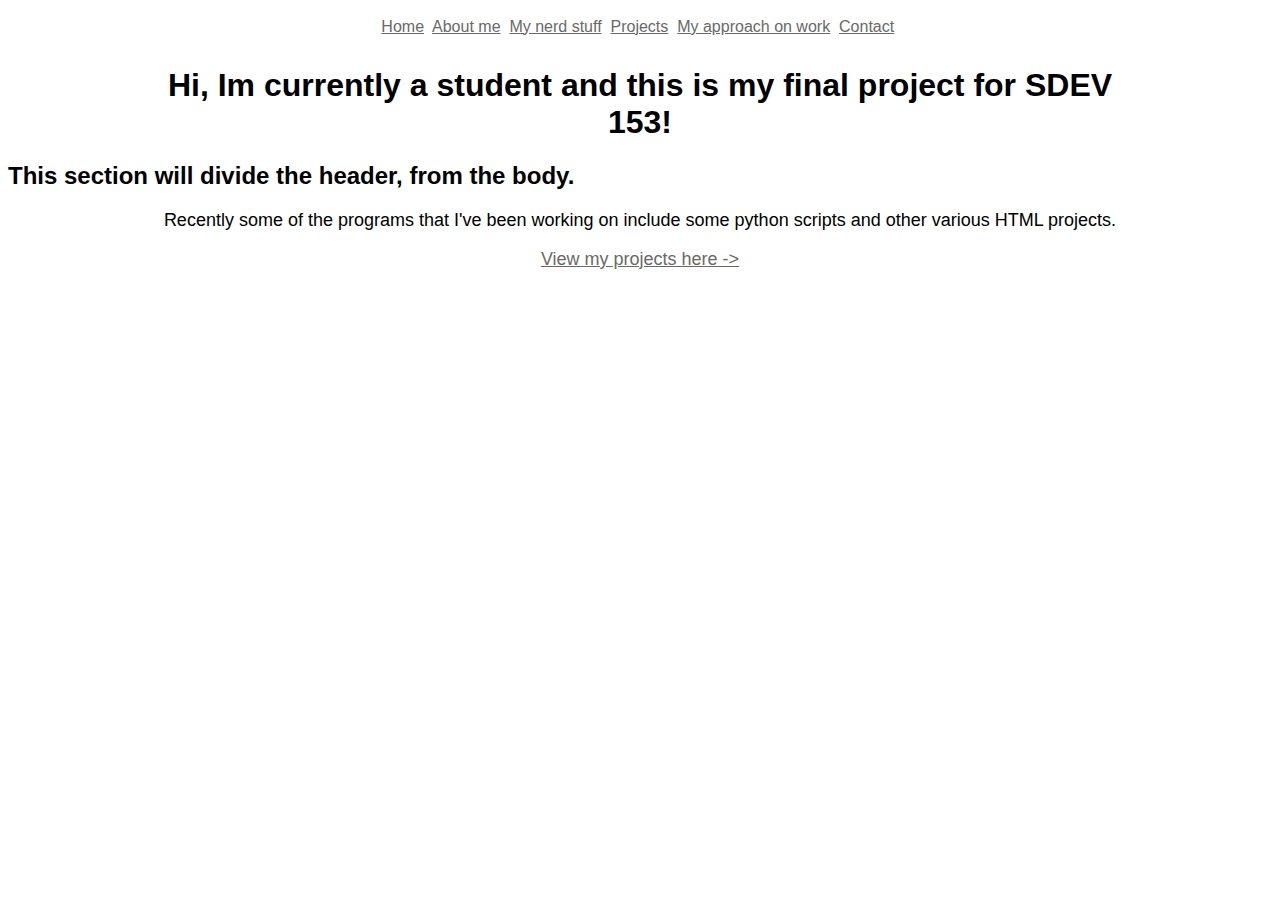
<file: index.html>
<!DOCTYPE html>
<html lang="en">
<head>
    <meta charset="UTF-8">
    <meta name="viewport" content="width=device-width, initial-scale=1.0">
    <title>Logan's Final Project.</title>
    <link rel="icon" type="image/x-icon" href="cube.png" />
    <link rel="reset" href="reset.css"/>
    <link rel="stylesheet" href="styles.css"/>
    <link href="page1.html">
    
</head>

<div class="pagewrap">
    <nav class="navbar"> 
        <a href="index.html">Home</a>&nbsp;
        <a href="myself.html">About me</a>&nbsp;
        <a href="EDC.html">My nerd stuff</a>&nbsp;
        <a href="projects.html">Projects</a>&nbsp;
        <a href="work.html">My approach on work</a>&nbsp;
        <a href="contact.html">Contact</a>&nbsp;
    </nav>


    <body>
        <Div class="header">
            <h1>Hi, Im currently a student and this is my final project for SDEV 153!</h1>
        </Div>
        <div class="divider">
            <h2>This section will divide the header, from the body.</h2>
        </div>
        <div class="main">
            <p>Recently some of the programs that I've been working on include some python scripts and other various HTML projects.</p>
            <a href="https://github.com/biggyeatsock" target="_blank">View my projects here -></a>
        </div> 


    </body>
</div>



</html>
</file>
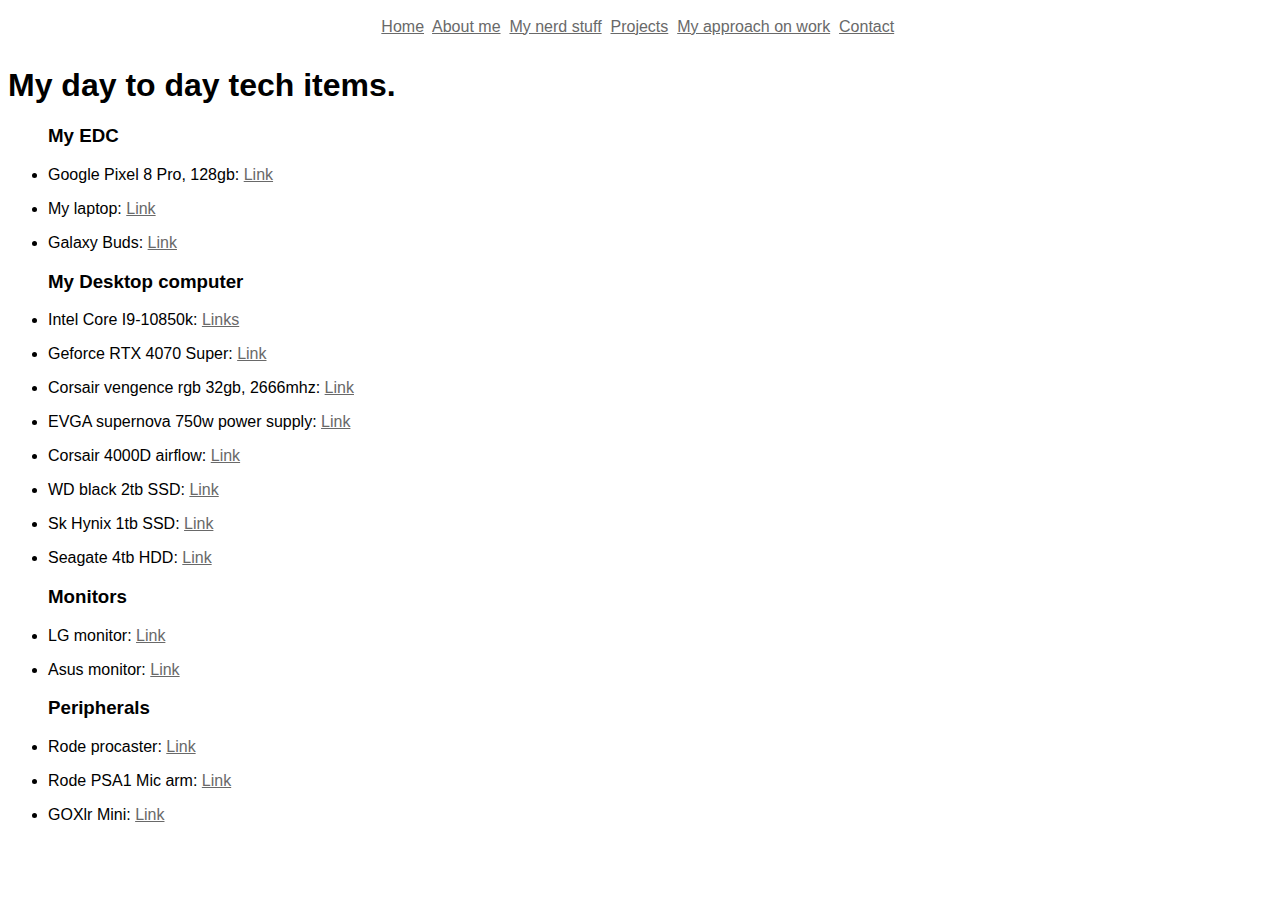
<file: EDC.html>
<!DOCTYPE html>
<html lang="en">
<head>
    <meta charset="UTF-8">
    <meta name="viewport" content="width=device-width, initial-scale=1.0">
    <title>My EDC</title>
    <link rel="reset" href="reset.css">
    <link rel="stylesheet" href="styles.css">
    <link rel="icon" type="image/x-icon" href="cube.png" />
</head>
<div class="pagewrap">
    <nav class="navbar"> 
            <a href="index.html">Home</a>&nbsp;
            <a href="myself.html">About me</a>&nbsp;
            <a href="EDC.html">My nerd stuff</a>&nbsp;
            <a href="projects.html">Projects</a>&nbsp;
            <a href="work.html">My approach on work</a>&nbsp;
            <a href="contact.html">Contact</a>&nbsp;
    </nav>
    
    <body>
    <h1>My day to day tech items.</h1>
    <div class="tech_items">
            <ul> <!-- All links have been added.-->
                <h3>My EDC</h3>
                <li><p>Google Pixel 8 Pro, 128gb: <a href="https://www.amazon.com/dp/B0CGTJ12Z9/ref=twister_B0CHKP6RB8?_encoding=UTF8&th=1" target="_blank">Link</a></p></li>
                <li><p>My laptop: <a href="https://www.amazon.com/Apple-MacBook-14-inch-8%E2%80%91core-14%E2%80%91core/dp/B09TG83NHW/ref=sr_1_3?crid=29DK88CUM6PSJ&dib=eyJ2IjoiMSJ9.[base64].pZD2n0QTFlj7rpTdXdH_HNZyItEmnGwn8-VJ1lxVZyY&dib_tag=se&keywords=Macbook%2Bpro%2Bm1&qid=1728191863&sprefix=macbook%2Bpro%2Bm1%2Caps%2C115&sr=8-3&th=1" target="_blank">Link</a></p></li>
                <li><p>Galaxy Buds: <a href="https://www.amazon.com/Samsung-SM-R170-Bluetooth-Earbuds-Smartphones/dp/B07RF7CSVD/ref=sr_1_3?crid=2B7RYXG7T4INL&dib=eyJ2IjoiMSJ9.[base64].UNzNvqH42yETNoI6NQ6N3bGflNKKxQ8yj4GmaZDsJdo&dib_tag=se&keywords=galaxy+buds+gen+1&qid=1728192108&sprefix=galaxy+buds+ge%2Caps%2C116&sr=8-3" target="_blank">Link</a></p></li>
                <h3>My Desktop computer</h3>
                <li><p>Intel Core I9-10850k: <a href="https://www.amazon.com/Intel-i9-10850K-Desktop-Processor-Unlocked/dp/B08DHRG2X9/ref=sr_1_3?crid=252XKSZNFEEM3&keywords=intel+core+i9-10850k&qid=1701119561&sprefix=intel+core+i9-1085%2Caps%2C112&sr=8-3" target="_blank">Links</a></p></li>
                <li><p>Geforce RTX 4070 Super:  <a href="https://www.amazon.com/ZOTAC-Graphics-IceStorm-Advanced-ZT-D40720E-10M/dp/B0CSBDWT1W/ref=sr_1_1?crid=1A0S6OE100O45&dib=eyJ2IjoiMSJ9.[base64].pxFCfG_jCDwa-HghRDrIiIdjqdStqo_6mZJePYON_HE&dib_tag=se&keywords=zotac+4070+super&qid=1728191960&sprefix=zotac+4070+supe%2Caps%2C109&sr=8-1&ufe=INHOUSE_INSTALLMENTS%3AUS_IHI_5M_HARDLINES_AUTOMATED" target="_blank">Link</a></p></li>
                <li><p>Corsair vengence rgb 32gb, 2666mhz:  <a href="https://www.amazon.com/gp/product/B07GSKMJ6D/ref=ppx_yo_dt_b_asin_title_o07_s00?ie=UTF8&psc=1" target="_blank">Link</a></p></li>
                <li><p>EVGA supernova 750w power supply: <a href="https://www.amazon.com/EVGA-Supernova-Modular-Warranty-220-GT-0750-Y1/dp/B088SV1FH9/ref=sr_1_3?keywords=evga+750w+power+supply&qid=1701119819&sr=8-3&ufe=app_do%3Aamzn1.fos.304cacc1-b508-45fb-a37f-a2c47c48c32f" target="_blank">Link</a></p></li>
                <li><p>Corsair 4000D airflow: <a href="https://www.amazon.com/Corsair-4000D-Airflow-Tempered-Mid-Tower/dp/B08C7BGV3D/ref=sr_1_1?crid=3HQ2D65UAZX0L&keywords=corsair+400d+airflow&qid=1701119788&sprefix=corsair+400d+airflo%2Caps%2C112&sr=8-1&ufe=app_do%3Aamzn1.fos.304cacc1-b508-45fb-a37f-a2c47c48c32f" target="_blank">Link</a></p></li>
                <li><p>WD black 2tb SSD: <a href="https://www.amazon.com/WD_BLACK-SN850X-Internal-Gaming-Solid/dp/B0B7CMZ3QH/ref=sr_1_2?crid=32XAGFRGLQ1ZA&keywords=wd+black+2tb+sn850x&qid=1701119862&sprefix=wd+black+2tb%2Caps%2C110&sr=8-2" target="_blank">Link</a></p></li>
                <li><p>Sk Hynix 1tb SSD: <a href="https://www.amazon.com/gp/product/B08DKB5LWY/ref=ppx_yo_dt_b_asin_title_o06_s00?ie=UTF8&th=1" target="_blank">Link</a></p></li>
                <li><p>Seagate 4tb HDD: <a href="https://www.amazon.com/Seagate-BarraCuda-Internal-Drive-3-5-Inch/dp/B07D9C7SQH/ref=sr_1_2?crid=1074NH8NGSQMS&keywords=seagate+barracuda+4tb&qid=1701119884&sprefix=seagate+baracude+%2Caps%2C113&sr=8-2&ufe=app_do%3Aamzn1.fos.304cacc1-b508-45fb-a37f-a2c47c48c32f" target="_blank">Link</a></p</li>
                <h3>Monitors</h3>
                <li><p>LG monitor: <a href="https://www.amazon.com/LG-32GP750-B-Ultragear-Compatible-Adjustable/dp/B09WXX42ZS?th=1" target="_blank">Link</a></p></li>
                <li><p>Asus monitor: <a href="https://www.amazon.com/VG245H-inchFull-Console-FreeSync-Adaptive/dp/B01JGYM5H6?th=1" target="_blank">Link</a></p></li>
                <h3>Peripherals</h3>
                <li><p>Rode procaster: <a href="https://www.amazon.com/Rode-Procaster-Broadcast-Dynamic-Microphone/dp/B001IPUJJI/ref=sr_1_1_pp?crid=17KF49YZ0W9M&keywords=rode%2Bprocaster&qid=1701119766&s=musical-instruments&sprefix=rode%2Bpro%2Cmi%2C102&sr=1-1&ufe=app_do%3Aamzn1.fos.304cacc1-b508-45fb-a37f-a2c47c48c32f&th=1" target="_blank">Link</a></p></li>
                <li><p>Rode PSA1 Mic arm: <a href="https://www.amazon.com/RODE-Swivel-Mount-Studio-Microphone/dp/B001D7UYBO/ref=sr_1_4?crid=1MGNT5X9MC5GQ&keywords=rode%2Bpsa1%2Bmic%2Barm&qid=1701119902&sprefix=rode%2Bpsa1%2Bmic%2Barm%2Caps%2C104&sr=8-4&ufe=app_do%3Aamzn1.fos.304cacc1-b508-45fb-a37f-a2c47c48c32f&th=1" target="_blank">Link</a></p></li>
                <li><p>GOXlr Mini: <a href="https://www.amazon.com/gp/product/B07XH41DLN/ref=ppx_yo_dt_b_asin_title_o00_s00?ie=UTF8&th=1" target="_blank">Link</a></p></li>
            </ul>
    </div>  
    </body>
</div>


</html>
</file>
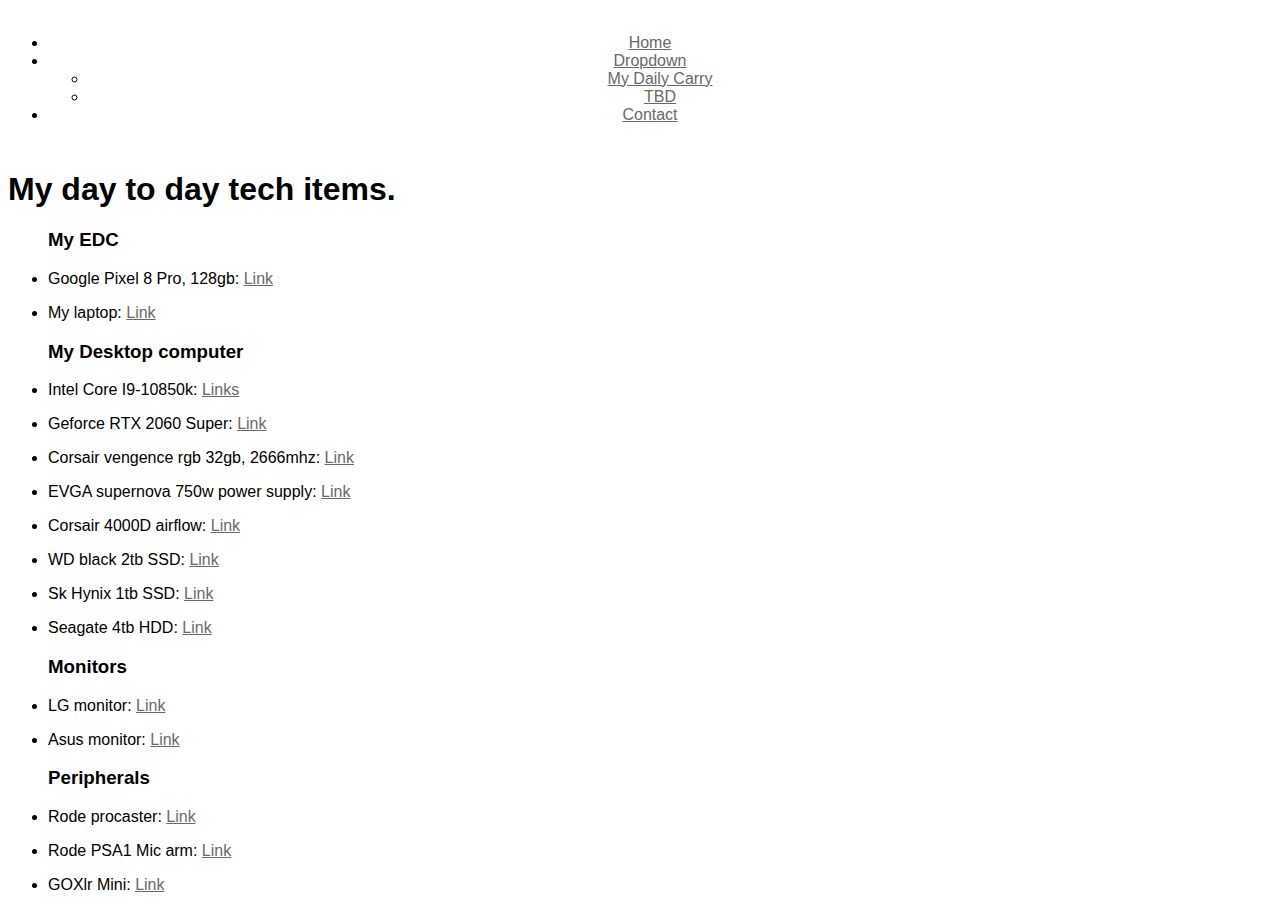
<file: page1.html>
<!DOCTYPE html>
<html lang="en">
<head>
    <meta charset="UTF-8">
    <meta name="viewport" content="width=device-width, initial-scale=1.0">
    <title>My EDC</title>
    <link rel="reset" href="reset.css">
    <link rel="stylesheet" href="styles.css">
    <link rel="icon" type="image/x-icon" href="cube.png" />
</head>

<nav class="navbar"> 
	<ul>
		<li><a href="index.html">Home</a></li>
		<li>
			<a href="#">Dropdown</a>
			<ul>
				<li><a href="page1.html">My Daily Carry</a></li>
				<li><a href="#">TBD</a></li>
			</ul>
		</li>
		<li><a href="contact.html">Contact</a></li>
	</ul>
</nav>

<body>
<h1>My day to day tech items.</h1>
<div class="tech_items">
        <ul> <!-- All links have been added.-->
            <h3>My EDC</h3>
            <li><p>Google Pixel 8 Pro, 128gb: <a href="https://www.amazon.com/dp/B0CGTJ12Z9/ref=twister_B0CHKP6RB8?_encoding=UTF8&th=1" target="_blank">Link</a></p></li>
            <li><p>My laptop: <a href="https://www.amazon.com/Lenovo-Legion-Gaming-7-4800H-Phantom/dp/B08Q7BL7N1/ref=sr_1_5?crid=14XNFTPG05S2T&keywords=lenovo%2Blegion%2B5%2Brtx%2B2060&qid=1701118496&sprefix=lenovo%2Blegion%2B5%2Brtx%2B2060%2Caps%2C111&sr=8-5&th=1" target="_blank">Link</a></p></li>
            <h3>My Desktop computer</h3>
            <li><p>Intel Core I9-10850k: <a href="https://www.amazon.com/Intel-i9-10850K-Desktop-Processor-Unlocked/dp/B08DHRG2X9/ref=sr_1_3?crid=252XKSZNFEEM3&keywords=intel+core+i9-10850k&qid=1701119561&sprefix=intel+core+i9-1085%2Caps%2C112&sr=8-3" target="_blank">Links</a></p></li>
            <li><p>Geforce RTX 2060 Super:  <a href="https://www.amazon.com/EVGA-08G-P4-3163-KR-GeForce-Overclocked-Backplate/dp/B07TLPWBJ4/ref=sr_1_2?crid=1OTISZN3JOLY4&keywords=evga%2Brtx%2B2060%2Bsuper&qid=1701119595&sprefix=evga%2Brtx%2B2060%2Bsupe%2Caps%2C123&sr=8-2&th=1" target="_blank">Link</a></p></li>
            <li><p>Corsair vengence rgb 32gb, 2666mhz:  <a href="https://www.amazon.com/gp/product/B07GSKMJ6D/ref=ppx_yo_dt_b_asin_title_o07_s00?ie=UTF8&psc=1" target="_blank">Link</a></p></li>
            <li><p>EVGA supernova 750w power supply: <a href="https://www.amazon.com/EVGA-Supernova-Modular-Warranty-220-GT-0750-Y1/dp/B088SV1FH9/ref=sr_1_3?keywords=evga+750w+power+supply&qid=1701119819&sr=8-3&ufe=app_do%3Aamzn1.fos.304cacc1-b508-45fb-a37f-a2c47c48c32f" target="_blank">Link</a></p></li>
            <li><p>Corsair 4000D airflow: <a href="https://www.amazon.com/Corsair-4000D-Airflow-Tempered-Mid-Tower/dp/B08C7BGV3D/ref=sr_1_1?crid=3HQ2D65UAZX0L&keywords=corsair+400d+airflow&qid=1701119788&sprefix=corsair+400d+airflo%2Caps%2C112&sr=8-1&ufe=app_do%3Aamzn1.fos.304cacc1-b508-45fb-a37f-a2c47c48c32f" target="_blank">Link</a></p></li>
            <li><p>WD black 2tb SSD: <a href="https://www.amazon.com/WD_BLACK-SN850X-Internal-Gaming-Solid/dp/B0B7CMZ3QH/ref=sr_1_2?crid=32XAGFRGLQ1ZA&keywords=wd+black+2tb+sn850x&qid=1701119862&sprefix=wd+black+2tb%2Caps%2C110&sr=8-2" target="_blank">Link</a></p></li>
            <li><p>Sk Hynix 1tb SSD: <a href="https://www.amazon.com/gp/product/B08DKB5LWY/ref=ppx_yo_dt_b_asin_title_o06_s00?ie=UTF8&th=1" target="_blank">Link</a></p></li>
            <li><p>Seagate 4tb HDD: <a href="https://www.amazon.com/Seagate-BarraCuda-Internal-Drive-3-5-Inch/dp/B07D9C7SQH/ref=sr_1_2?crid=1074NH8NGSQMS&keywords=seagate+barracuda+4tb&qid=1701119884&sprefix=seagate+baracude+%2Caps%2C113&sr=8-2&ufe=app_do%3Aamzn1.fos.304cacc1-b508-45fb-a37f-a2c47c48c32f" target="_blank">Link</a></p</li>
            <h3>Monitors</h3>
            <li><p>LG monitor: <a href="https://www.amazon.com/LG-32GP750-B-Ultragear-Compatible-Adjustable/dp/B09WXX42ZS?th=1" target="_blank">Link</a></p></li>
            <li><p>Asus monitor: <a href="https://www.amazon.com/VG245H-inchFull-Console-FreeSync-Adaptive/dp/B01JGYM5H6?th=1" target="_blank">Link</a></p></li>
            <h3>Peripherals</h3>
            <li><p>Rode procaster: <a href="https://www.amazon.com/Rode-Procaster-Broadcast-Dynamic-Microphone/dp/B001IPUJJI/ref=sr_1_1_pp?crid=17KF49YZ0W9M&keywords=rode%2Bprocaster&qid=1701119766&s=musical-instruments&sprefix=rode%2Bpro%2Cmi%2C102&sr=1-1&ufe=app_do%3Aamzn1.fos.304cacc1-b508-45fb-a37f-a2c47c48c32f&th=1" target="_blank">Link</a></p></li>
            <li><p>Rode PSA1 Mic arm: <a href="https://www.amazon.com/RODE-Swivel-Mount-Studio-Microphone/dp/B001D7UYBO/ref=sr_1_4?crid=1MGNT5X9MC5GQ&keywords=rode%2Bpsa1%2Bmic%2Barm&qid=1701119902&sprefix=rode%2Bpsa1%2Bmic%2Barm%2Caps%2C104&sr=8-4&ufe=app_do%3Aamzn1.fos.304cacc1-b508-45fb-a37f-a2c47c48c32f&th=1" target="_blank">Link</a></p></li>
            <li><p>GOXlr Mini: <a href="https://www.amazon.com/gp/product/B07XH41DLN/ref=ppx_yo_dt_b_asin_title_o00_s00?ie=UTF8&th=1" target="_blank">Link</a></p></li>
        </ul>
</div>  
</body>
</html>
</file>
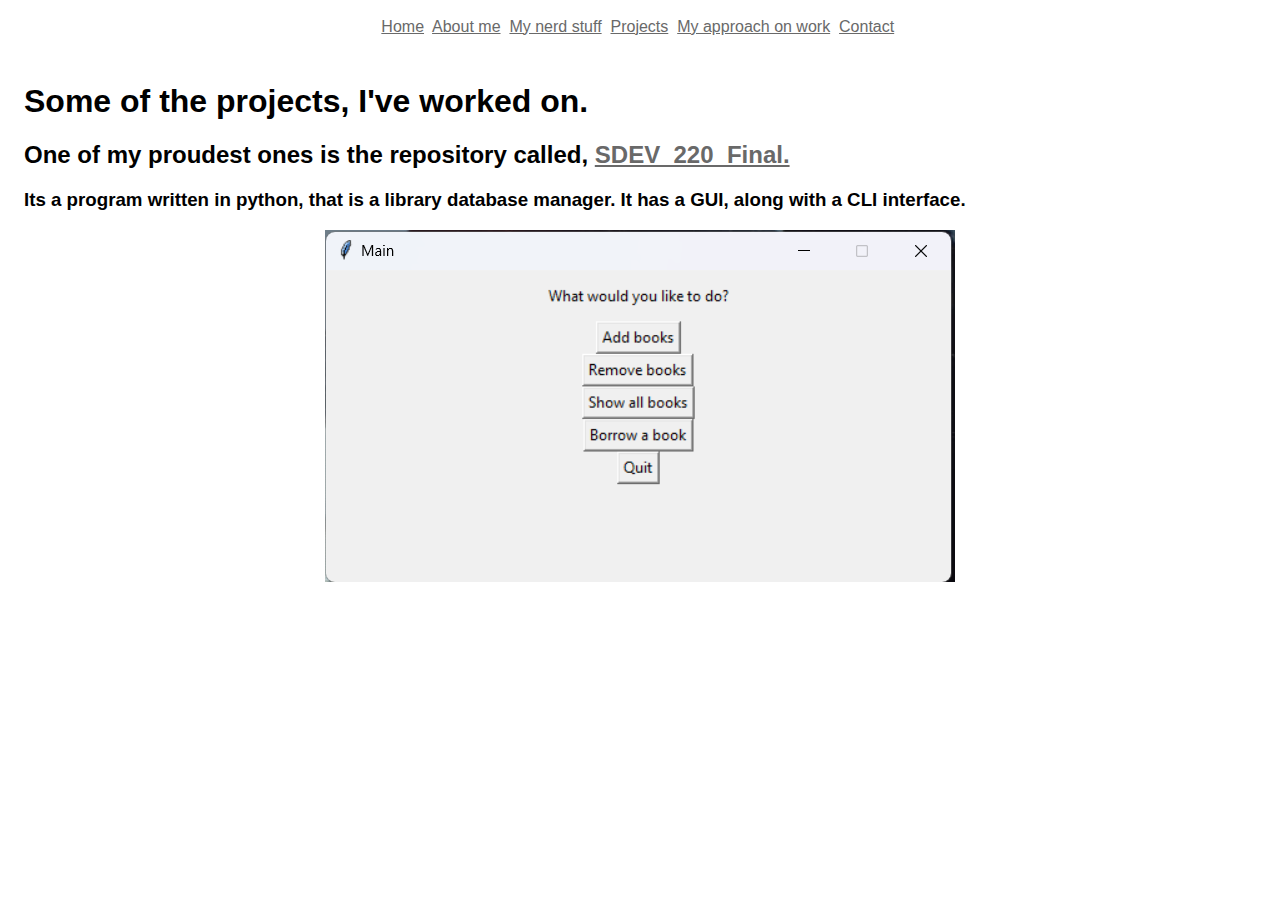
<file: projects.html>
<!DOCTYPE html>
<html lang="en">
<head>
    <meta charset="UTF-8">
    <meta name="viewport" content="width=device-width, initial-scale=1.0">
    <title>Logan's Final Project.</title>
    <link rel="icon" type="image/x-icon" href="cube.png" />
    <link rel="reset" href="reset.css"/>
    <link rel="stylesheet" href="styles.css"/>
    <link href="page1.html">
    
</head>
<div>
    <nav class="navbar"> 
        <a href="index.html">Home</a>&nbsp;
        <a href="myself.html">About me</a>&nbsp;
        <a href="EDC.html">My nerd stuff</a>&nbsp;
        <a href="projects.html">Projects</a>&nbsp;
        <a href="work.html">My approach on work</a>&nbsp;
        <a href="contact.html">Contact</a>&nbsp;
    </nav>

    <body>
        <div class="section">
            <h1>Some of the projects, I've worked on.</h1>
            <h2>One of my proudest ones is the repository called, <a href="https://github.com/biggyeatsock/SDEV_220_final_Project_Team2?tab=readme-ov-file" target="_blank">SDEV_220_Final.</a></h2>
            <h3>Its a program written in python, that is a library database manager. It has a GUI, along with a CLI interface.</h3>
            <img src="python_app.png" alt="A photo of the program.">
        </div>
    </body>
</div>
</file>
<file: styles.css>
@import url("https://fonts.googleapis.com/css?family=Montserrat:wght400;900&display=swap");

@font-face {
    font-family: 'MyWebFont';
    src: url("https://fonts.googleapis.com/css?family=Montserrat");
    font-display: swap;
}

* {
    font-family: roboto, sans-serif;
}

.navbar {
    text-align: center;
    padding: 0.6em 0;
}


.header h1{
    text-align: center;
    margin-left: 150px;
    margin-right: 150px;
}

.main{
    text-align: center;
    font-size: large;
}

a{color:#696969}
a:visited{color:#696969}
a:hover{color:#696969}
a:active{color:#696969}

.tech_items{
    display: inline;
    margin: auto;
    padding: auto;
}

.cursed {
    height: min-content;
    width: min-content
}

.section {
    margin: auto;
    padding: 1em;
}

.pagewrap {
    margin: auto;
}

img {
    display: block;
    margin-left: auto;
    margin-right: auto;
}



/* For tablets and above */
@media (min-width: 768px) {
    nav ul li {
        margin-right: 20px;
    }
    .container {
        flex-direction: row;
    }
}

/* For desktops and above */
@media (min-width: 1024px) {
    header {
        padding: 20px;
    }
    section {
        padding: 40px;
    }
}
</file>
